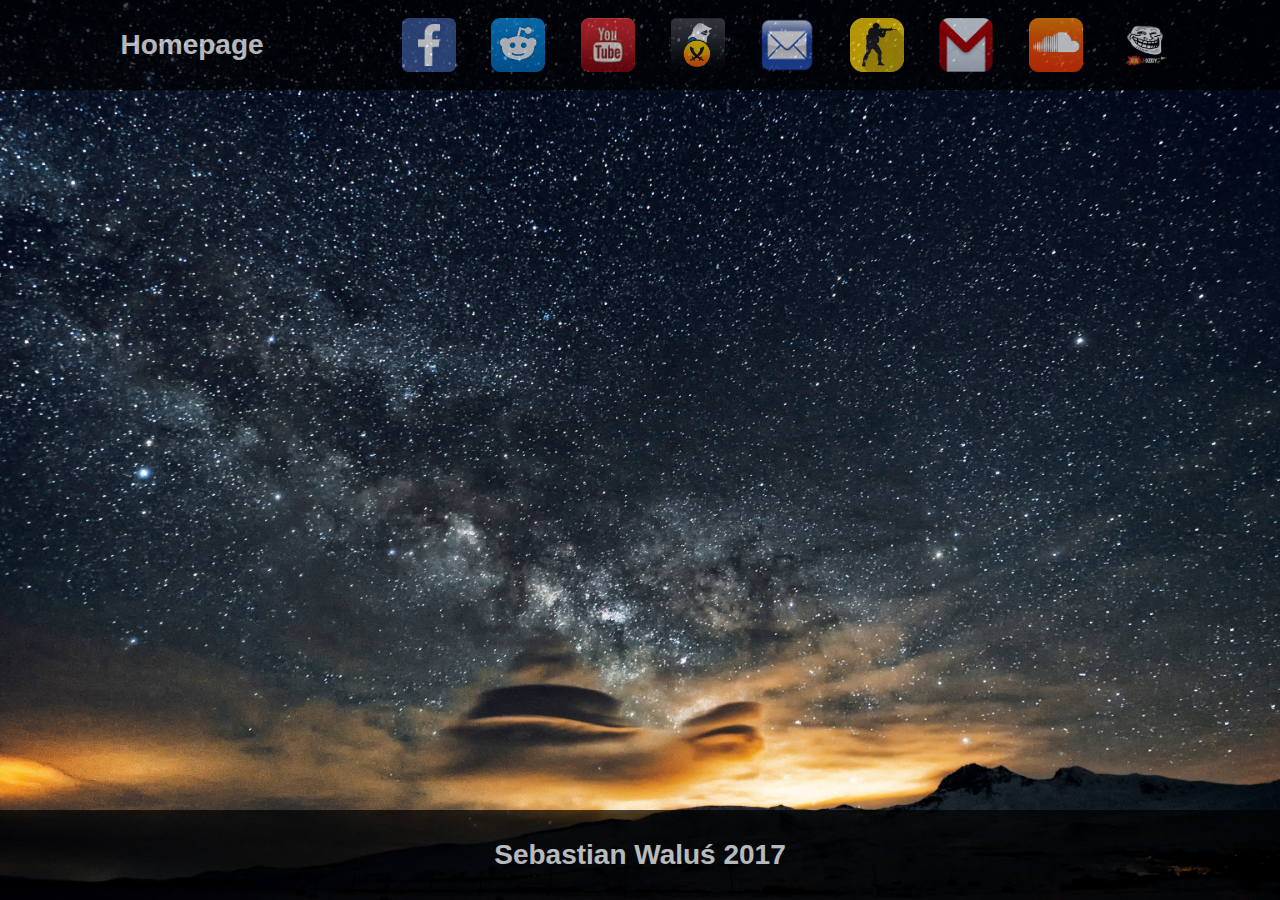
<file: index.html>
<!doctype html>

<html lang="en">
<head>
	<meta charset="utf-8">
	<title>HOMEPAGE</title>
	<meta name="viewport" content="width=device-width, minimum-scale=1.0, initial-scale=1.0, maximum-scale=1">">
	<link rel="stylesheet" media='screen and (min-width: 751px)' href="css/styles.css">
	<link rel="stylesheet" media='screen and (max-width: 750px)' href="css/mobile.css">
</head>

<body>

	<header>
		<h1>
			Homepage
		</h1>
		<ul>
				<li><a href="http://www.facebook.com"><img id="icon" src="images/facebook.png"></a></li>
				<li><a href="http://www.reddit.com"><img id="icon" src="images/reddit.png"></a></li>
				<li><a href="http://www.youtube.com"><img id="icon" src="images/youtube.png"></a></li>
				<li><a href="http://www.mmorpg.org.pl"><img id="icon" src="images/mmorpg.png"></a></li>
				<li><a href="http://www.poczta.onet.pl"><img id="icon" src="images/email.png"></a></li>
				<li><a href="http://www.hltv.org"><img id="icon" src="images/hltv.png"></a></li>
				<li><a href="http://www.gmail.com"><img id="icon" src="images/gmail.png"></a></li>
				<li><a href="http://www.soundcloud.com"><img id="icon" src="images/soundcloud.png"></a></li>
				<li><a href="http://www.jbzd.pl"><img id="icon" src="images/jbzd.png"></a></li>
		</ul>
	</header>
	<div id="content">
	</div>
	<footer>
		<h1>Sebastian Waluś 2017</h1>
	</footer>

</body>
</html>
</file>
<file: css/styles.css>
html{
	background: url(../images/background.jpg) no-repeat center center fixed;
  	-webkit-background-size: cover;
  	-moz-background-size: cover;
  	-o-background-size: cover;
  	background-size: cover;
	height: 100%;
}

body{
	font: 87.5%/1.5 Arial, Helvetica, sans-serif;
	height: 100%;
	margin: 0;
	padding: 0;
}
header{
	position: fixed;
	top: 0;
	opacity: 0.7;
	width: 100%;
	min-width: 750px;
	max-width: 1280px;
	height: 10%;
	min-height: 50px;
	background-color: black;
	text-align: center;
	color: white;
}
header h1{
	width: 30%;
	height: 100%;
	margin: 0;
	padding: 0;
	float:left;
	display:flex;
  	align-items: center;
  	justify-content: center;
}
header ul{
	width: 70%;
	height: 100%;
	margin: 0;
	padding: 0;
	float:right;
}
header ul li{
	float:left;
	height: 100%;
	width: 10%;
	list-style: none;
	display: block;
}
header ul li a{
	height: 0;
	width: 0;

}
header ul li img{
	height: 60%;
	width: auto;
	position: relative;
	top: 20%;

}
#content{
	width: 100%;
	min-width: 750px;
	height: 80%;
	min-height: 50px;
}
footer{
	position:fixed;
	bottom:0;
	opacity: 0.7;
	display:flex;
	align-items: center;
	justify-content: center;
	width: 100%;
	min-width: 750px;
	height: 10%;
	min-height: 50px;
	background-color: black;
	color: white;
}
</file>
<file: css/mobile.css>
html{
	background: url(../images/background.jpg) no-repeat center center fixed;
  -webkit-background-size: cover;
  -moz-background-size: cover;
  -o-background-size: cover;
  background-size: cover;
	height: 100%;
	overflow: hidden;
}

body{
	font: 87.5%/1.5 Arial, Helvetica, sans-serif;
	height: 100%;
	margin: 0;
	padding: 0;
}
header{
	position:fixed;
	top:0;
	opacity: 0.7;
	width: 100%;
	max-width: 1280px;
	height: 10%;
	min-height: 50px;
	max-height: 50px;
	background-color: black;
	text-align: center;
	color: white;

}
header h1{
	width: 0%;
	height: 0%;
	margin: 0;
	padding: 0;
	float:left;
	display:flex;
  align-items: center;
  justify-content: center;
	display: none;
	visibility: hidden;
}
header ul{
	width: 100%;
	height: 100%;
	margin: auto 5% auto 5%;
	padding: 0;
	float:left;
}
header ul li{
	float:left;
	height: 100%;
	width: 10%;
	list-style: none;
	display: block;
}
header ul li a{
	height: 0;
	width: 0;

}
header ul li img{
	height: 60%;
	width: auto;
	position: relative;
	top: 20%;

}
#content{
	width: 100%;
	height: 80%;
	min-height: 50px;
}
footer{
	position:fixed;
	bottom:0;
	opacity: 0.7;
	display:flex;
	align-items: center;
	justify-content: center;
	width: 100%;
	height: 10%;
	min-height: 50px;
	background-color: black;
	color: white;
}
</file>
